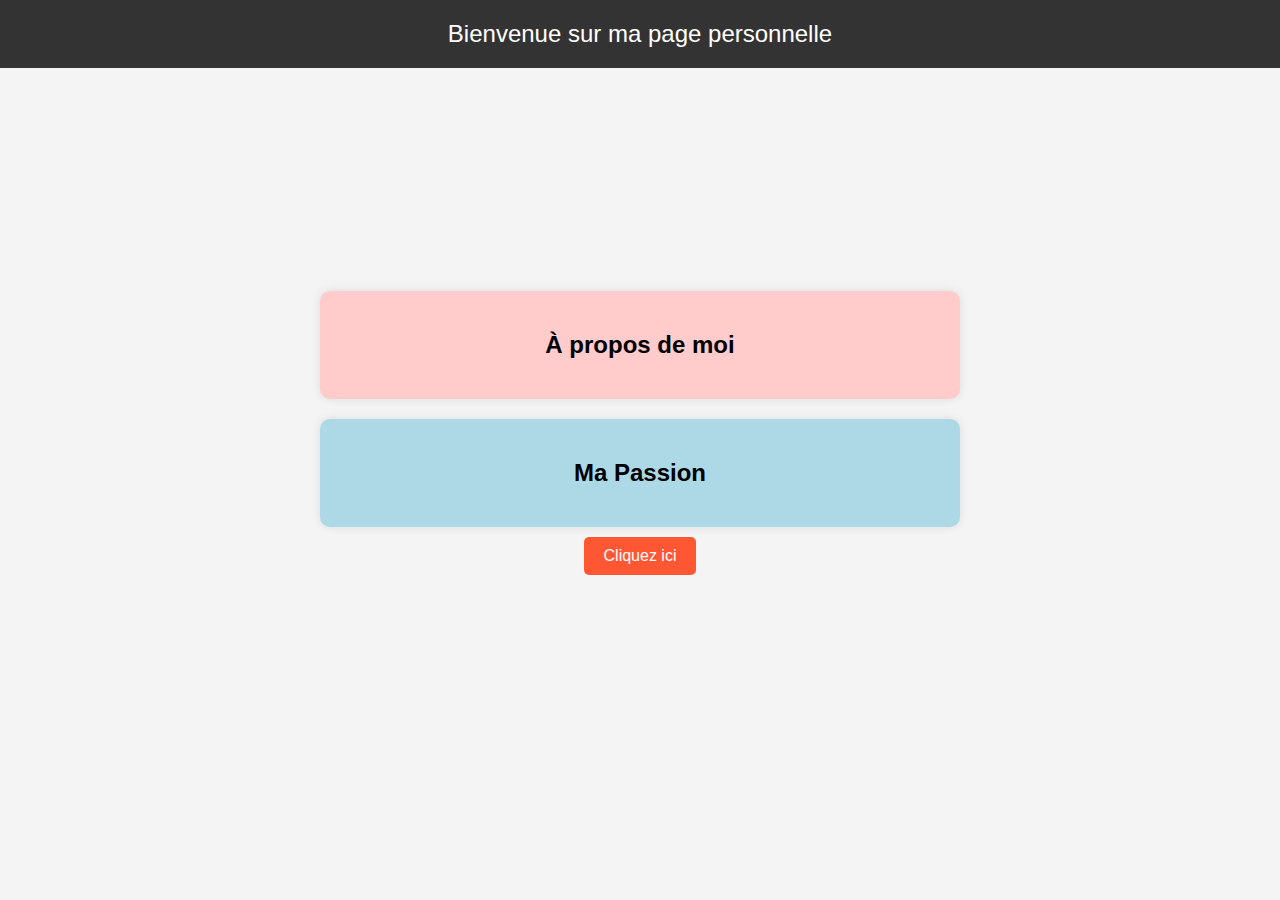
<file: index.html>
<!-- index.html -->
<!DOCTYPE html>
<html lang="fr">
  <head>
    <meta charset="UTF-8" />
    <meta name="viewport" content="width=device-width, initial-scale=1.0" />
    <title>Page Personnelle</title>
    <link rel="stylesheet" href="styles.css" />
  </head>
  <body>
    <header>Bienvenue sur ma page personnelle</header>
    <div class="container">
      <div class="section propos" onclick="window.location.href='Apropos.html'">
        <h2>À propos de moi</h2>
      </div>
      <div
        class="section passion"
        onclick="window.location.href='mapassion.html'"
      >
        <h2>Ma Passion</h2>
      </div>
      <button class="btn" onclick="afficherMessage()">Cliquez ici</button>
      <p id="message">Merci d'avoir visité ma page !</p>
    </div>
    <script src="script.js"></script>
  </body>
</html>
</file>
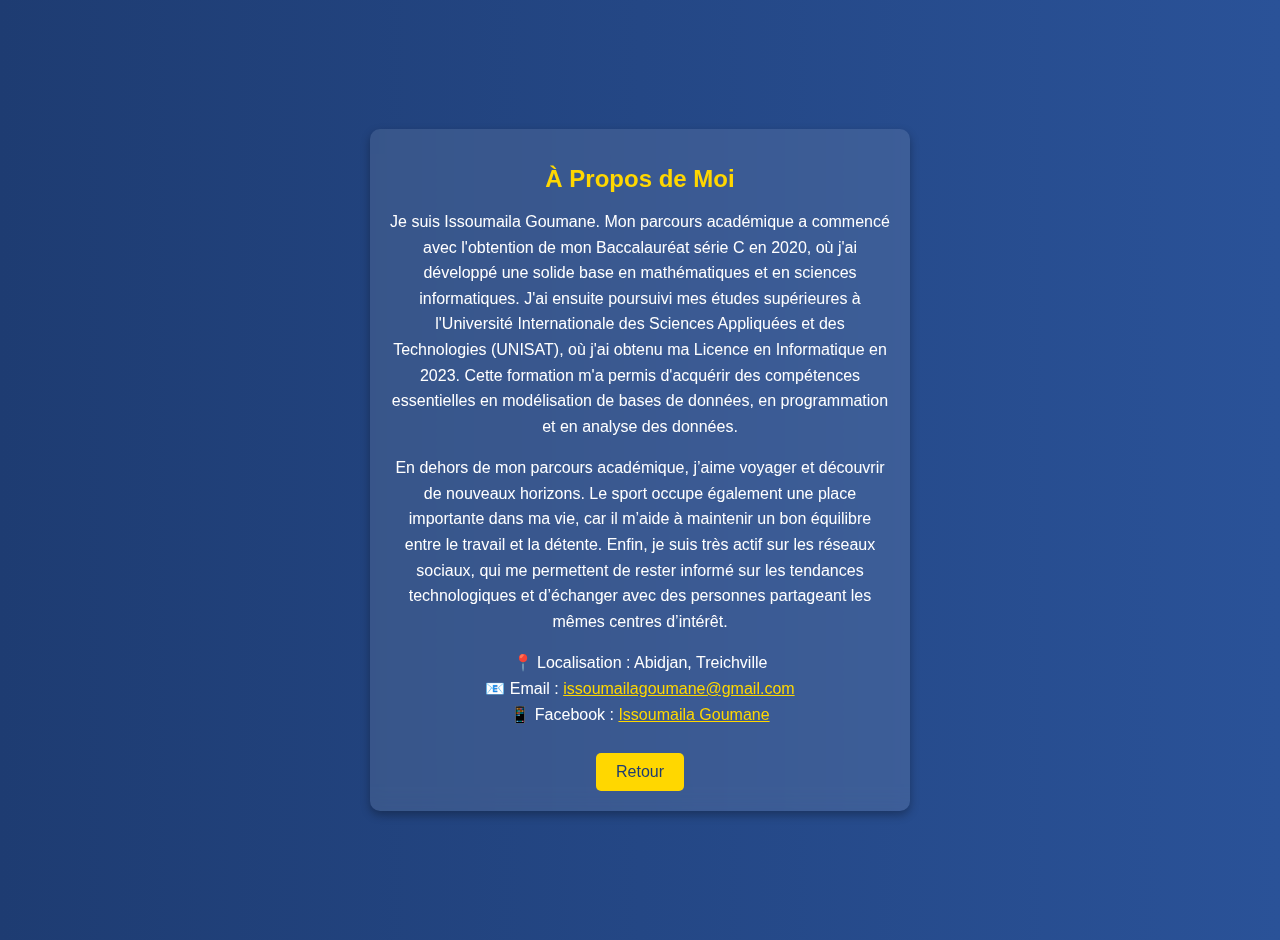
<file: Apropos.html>
<!DOCTYPE html>
<html lang="fr">
  <head>
    <meta charset="UTF-8" />
    <meta name="viewport" content="width=device-width, initial-scale=1.0" />
    <title>À propos de moi</title>
    <link rel="stylesheet" href="styles1.css" />
  </head>
  <body>
    <div class="content">
      <h1>À Propos de Moi</h1>
      <p>
        Je suis Issoumaila Goumane. Mon parcours académique a commencé avec
        l'obtention de mon Baccalauréat série C en 2020, où j'ai développé une
        solide base en mathématiques et en sciences informatiques. J'ai ensuite
        poursuivi mes études supérieures à l'Université Internationale des
        Sciences Appliquées et des Technologies (UNISAT), où j'ai obtenu ma
        Licence en Informatique en 2023. Cette formation m'a permis d'acquérir
        des compétences essentielles en modélisation de bases de données, en
        programmation et en analyse des données.
      </p>
      <p>
        En dehors de mon parcours académique, j’aime voyager et découvrir de
        nouveaux horizons. Le sport occupe également une place importante dans
        ma vie, car il m’aide à maintenir un bon équilibre entre le travail et
        la détente. Enfin, je suis très actif sur les réseaux sociaux, qui me
        permettent de rester informé sur les tendances technologiques et
        d’échanger avec des personnes partageant les mêmes centres d’intérêt.
      </p>
      <p>
        📍 Localisation : Abidjan, Treichville <br />
        📧 Email :
        <a href="mailto:issoumailagoumane@gmail.com" style="color: #ffd700"
          >issoumailagoumane@gmail.com</a
        ><br />
        📱 Facebook :
        <a
          href="https://www.facebook.com/Issoumaila%20Goumane"
          target="_blank"
          style="color: #ffd700"
          >Issoumaila Goumane</a
        >
      </p>
      <button class="btn" onclick="window.location.href='index.html'">
        Retour
      </button>
    </div>
  </body>
</html>
</file>
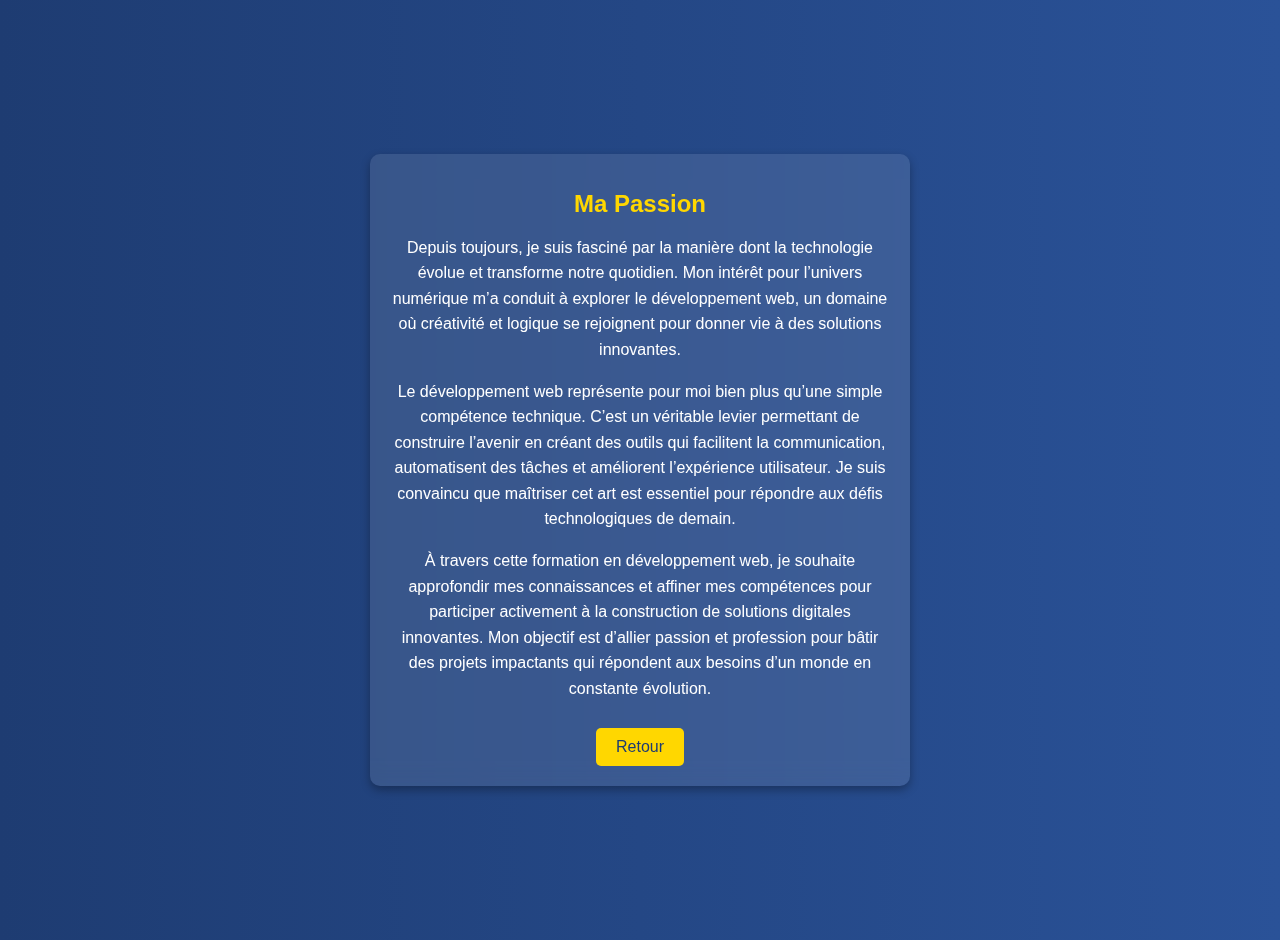
<file: mapassion.html>
<!DOCTYPE html>
<html lang="fr">
  <head>
    <meta charset="UTF-8" />
    <meta name="viewport" content="width=device-width, initial-scale=1.0" />
    <title>Ma Passion</title>
    <link rel="stylesheet" href="styles2.css" />
  </head>
  <body>
    <div class="content">
      <h1>Ma Passion</h1>
      <p>
        Depuis toujours, je suis fasciné par la manière dont la technologie
        évolue et transforme notre quotidien. Mon intérêt pour l’univers
        numérique m’a conduit à explorer le développement web, un domaine où
        créativité et logique se rejoignent pour donner vie à des solutions
        innovantes.
      </p>
      <p>
        Le développement web représente pour moi bien plus qu’une simple
        compétence technique. C’est un véritable levier permettant de construire
        l’avenir en créant des outils qui facilitent la communication,
        automatisent des tâches et améliorent l’expérience utilisateur. Je suis
        convaincu que maîtriser cet art est essentiel pour répondre aux défis
        technologiques de demain.
      </p>
      <p>
        À travers cette formation en développement web, je souhaite approfondir
        mes connaissances et affiner mes compétences pour participer activement
        à la construction de solutions digitales innovantes. Mon objectif est
        d’allier passion et profession pour bâtir des projets impactants qui
        répondent aux besoins d’un monde en constante évolution.
      </p>
      <button class="btn" onclick="window.location.href='index.html'">
        Retour
      </button>
    </div>
  </body>
</html>
</file>
<file: styles.css>
body {
    font-family: Arial, sans-serif;
    background-color: #f4f4f4;
    text-align: center;
    margin: 0;
    padding: 0;
}

header {
    background-color: #333;
    color: white;
    padding: 20px;
    font-size: 24px;
}

.container {
    display: flex;
    flex-direction: column;
    align-items: center;
    justify-content: center;
    height: 80vh;
}

.section {
    width: 80%;
    max-width: 600px;
    margin: 10px;
    padding: 20px;
    border-radius: 10px;
    box-shadow: 0px 0px 10px rgba(0, 0, 0, 0.1);
    background-color: white;
    cursor: pointer;
    transition: transform 0.3s;
}

.section:hover {
    transform: scale(1.05);
}

.propos {
    background-color: #ffcccb;
}

.passion {
    background-color: #add8e6;
}

.btn {
    background-color: #ff5733;
    color: white;
    padding: 10px 20px;
    border: none;
    border-radius: 5px;
    font-size: 16px;
    cursor: pointer;
    animation: blink 1s infinite alternate;
}

@keyframes blink {
    from {
        opacity: 1;
    }

    to {
        opacity: 0.5;
    }
}

#message {
    display: none;
    color: green;
    font-weight: bold;
    margin-top: 10px;
}
</file>
<file: styles1.css>
body {
    display: flex;
    justify-content: center;
    align-items: center;
    min-height: 100vh;
    background: linear-gradient(to right, #1e3c72, #2a5298);
    font-family: 'Poppins', sans-serif;
    margin: 0;
    padding: 20px;
    color: white;
    text-align: center;
}

.content {
    background: rgba(255, 255, 255, 0.1);
    padding: 20px;
    border-radius: 10px;
    box-shadow: 0 4px 10px rgba(0, 0, 0, 0.3);
    max-width: 90%;
    width: 500px;
    backdrop-filter: blur(10px);
    animation: fadeIn 1.5s ease-in-out;
}

@keyframes fadeIn {
    from {
        opacity: 0;
        transform: translateY(-20px);
    }

    to {
        opacity: 1;
        transform: translateY(0);
    }
}

p {
    font-size: 16px;
    line-height: 1.6;
    color: white;
}

h1 {
    font-size: 24px;
    color: #ffd700;
}

.btn {
    background-color: #ffd700;
    color: #1e3c72;
    padding: 10px 20px;
    border: none;
    border-radius: 5px;
    font-size: 16px;
    cursor: pointer;
    transition: 0.3s;
    margin-top: 10px;
}

.btn:hover {
    background-color: #ffcc00;
    transform: scale(1.1);
}
</file>
<file: styles2.css>
body {
    display: flex;
    justify-content: center;
    align-items: center;
    min-height: 100vh;
    background: linear-gradient(to right, #1e3c72, #2a5298);
    font-family: 'Poppins', sans-serif;
    margin: 0;
    padding: 20px;
    color: white;
    text-align: center;
}

.content {
    background: rgba(255, 255, 255, 0.1);
    padding: 20px;
    border-radius: 10px;
    box-shadow: 0 4px 10px rgba(0, 0, 0, 0.3);
    max-width: 90%;
    width: 500px;
    backdrop-filter: blur(10px);
    animation: fadeIn 1.5s ease-in-out;
}

@keyframes fadeIn {
    from {
        opacity: 0;
        transform: translateY(-20px);
    }

    to {
        opacity: 1;
        transform: translateY(0);
    }
}

p {
    font-size: 16px;
    line-height: 1.6;
    color: white;
}

h1 {
    font-size: 24px;
    color: #ffd700;
}

.btn {
    background-color: #ffd700;
    color: #1e3c72;
    padding: 10px 20px;
    border: none;
    border-radius: 5px;
    font-size: 16px;
    cursor: pointer;
    transition: 0.3s;
    margin-top: 10px;
}

.btn:hover {
    background-color: #ffcc00;
    transform: scale(1.1);
}
</file>
